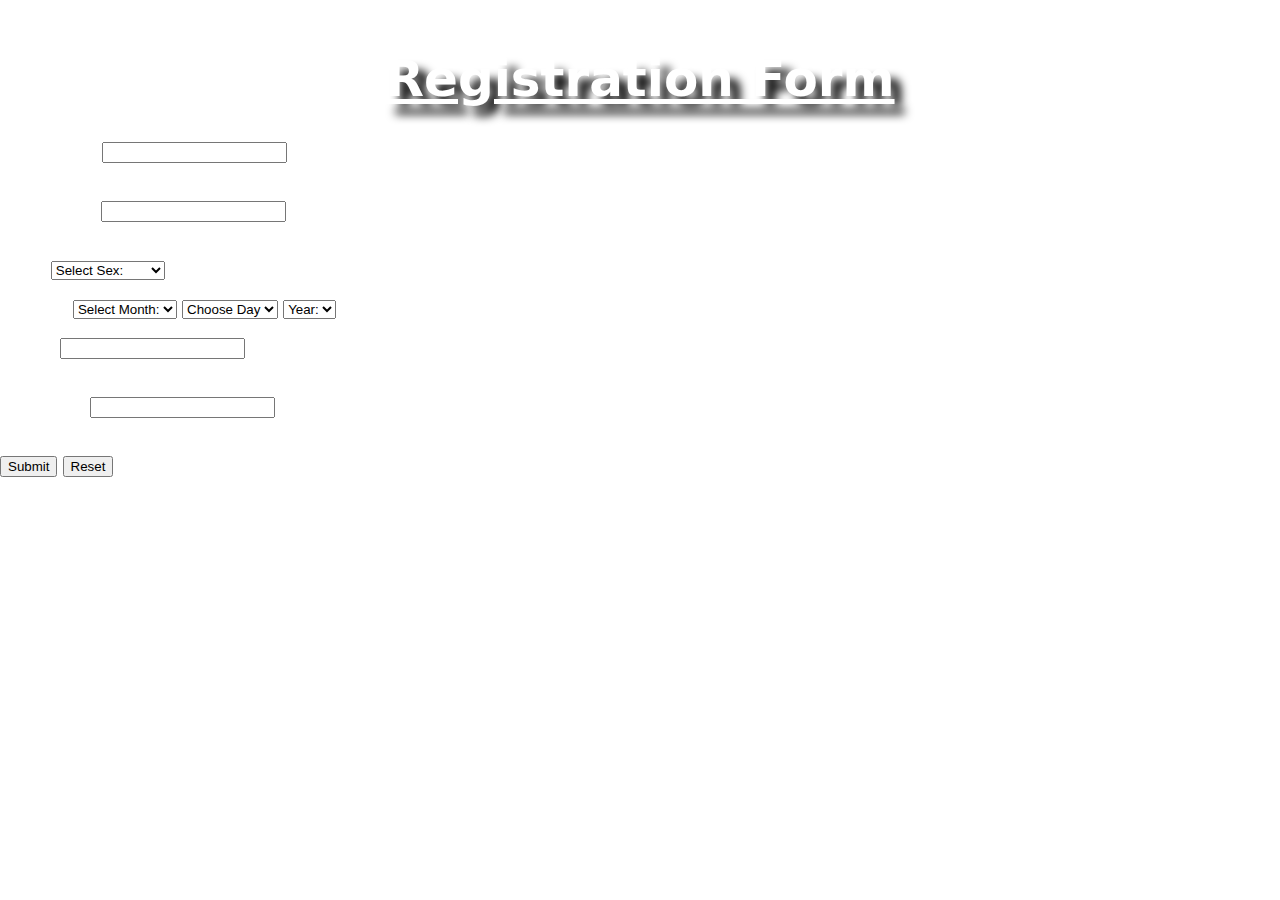
<file: Index.html>
<!DOCTYPE HTML>
<html>

<head>
    <title> Test </title>
    <meta charset="UTF-8">
    <link rel="stylesheet" href="styles.css">
</head>

<body>

    <h1> Registration Form </h1>

    <form>

        <label> First Name : </label>
        <input type="text" name="First name"> <br> <br>
        <br>
        <label> Last Name : </label>
        <input type="text" name="Last name"> <br> <br>
        <br>

        <label> I am : </label>
        <select>
            <option> Select Sex: </option>
            <option> Male </option>
            <option> Female </option>
            <option> Rather Not Say </option>
            <option> Others </option>

        </select>
        <br>
        <br>
        <label> Birthday </label>
        <select>
            <option> Select Month: </option>
            <option> January </option>
            <option> February </option>
            <option> March </option>
            <option> April </option>
            <option> May </option>
            <option> June </option>
            <option> July </option>
            <option> August </option>
            <option> September </option>
            <option> October </option>
            <option> November </option>
            <option> December </option>

        </select>

        <select>
            <option> Choose Day </option>
            <option> 01 </option>
            <option> 02 </option>
            <option> 03 </option>
            <option> 04 </option>
            <option> 05 </option>
            <option> 06 </option>
            <option> 07 </option>
            <option> 08 </option>
            <option> 09 </option>
            <option> 10 </option>
            <option> 11 </option>
            <option> 12 </option>
            <option> 13 </option>
            <option> 14 </option>
            <option> 15 </option>
            <option> 16 </option>
            <option> 17 </option>
            <option> 18 </option>
            <option> 19 </option>
            <option> 20 </option>
            <option> 21 </option>
            <option> 22 </option>
            <option> 23 </option>
            <option> 24 </option>
            <option> 25 </option>
            <option> 26 </option>
            <option> 27 </option>
            <option> 28 </option>
            <option> 29 </option>
            <option> 30 </option>
            <option> 31 </option>

        </select>

        <select>
            <option> Year: </option>
            <option> 2000 </option>
            <option> 2001 </option>
            <option> 2002 </option>
            <option> 2003 </option>
            <option> 2004 </option>
            <option> 2005 </option>
            <option> 2006 </option>
            <option> 2007 </option>
            <option> 2008 </option>
            <option> 2009 </option>
            <option> 2010 </option>
            <option> 2011 </option>
            <option> 2012 </option>
            <option> 2013 </option>
            <option> 2014 </option>
            <option> 2015 </option>
            <option> 2016 </option>
            <option> 2017 </option>
            <option> 2018 </option>
            <option> 2019 </option>
            <option> 2020 </option>
            <option> 2021 </option>
            <option> 2022 </option>
            <option> 2023 </option>
            <option> 2024 </option>
            <option> 2025 </option>
            <option> 2026 </option>


        </select>

        <br>
        <br>

        <label> Email : </label>
        <input type="email" name="Email"> <br> <br>
        <br>

        <label> Password : </label>
        <input type="password" name="Password"> <br> <br>

        <br>

        <input type="Submit" name="Submit">
        <input type="reset" name="Reset">


    </form>
</body>

</html>
</file>
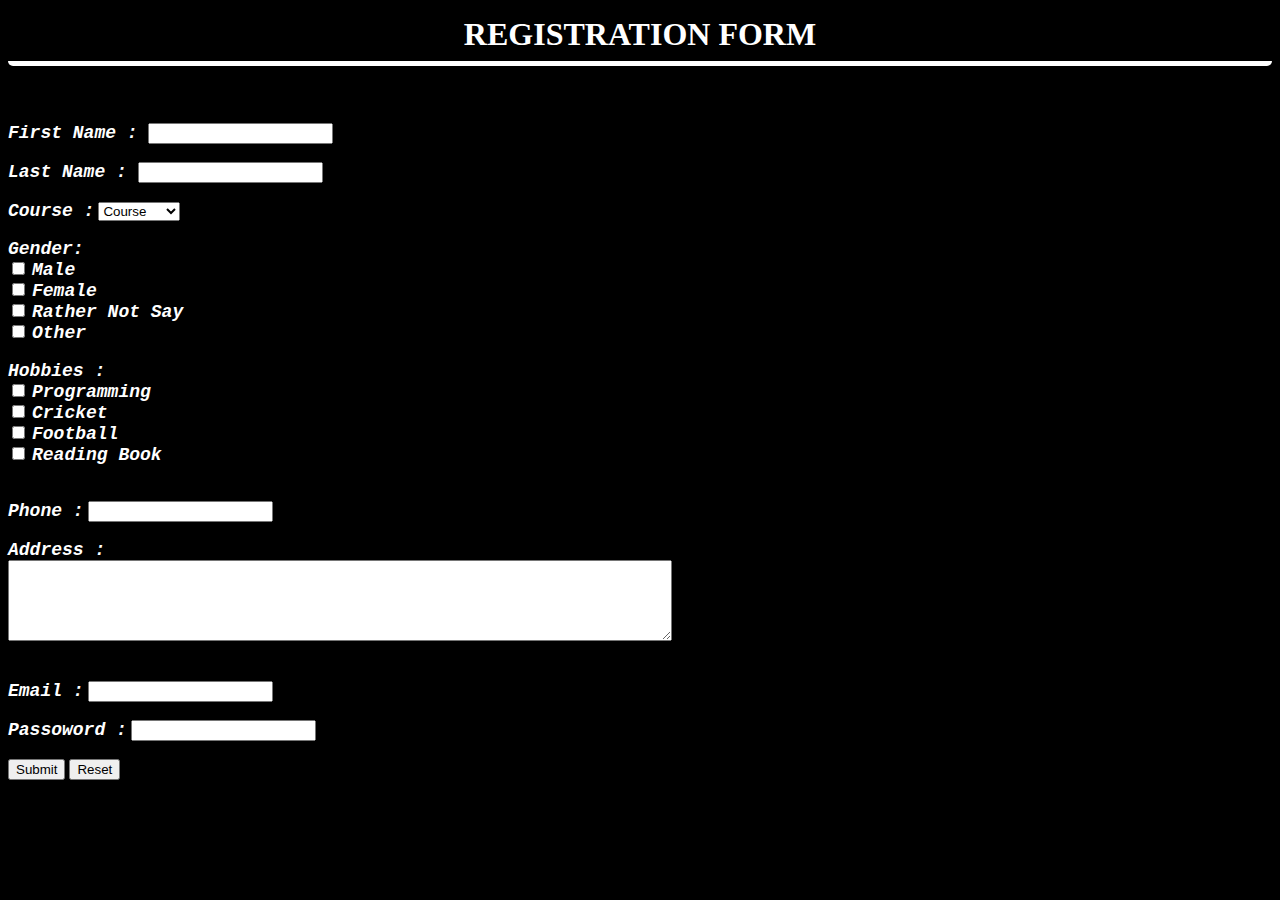
<file: Registration Form.html>
<!DOCTYPE html>
    <html> 
        <head>
            <title> Registration Form </title>
            <meta charset="UTF-8">
            <link rel="stylesheet" href="style.css">
        </head>
        <body>
            <div class="container">
            <h1> REGISTRATION FORM </h1> <br> <br>
<form>

<label> First Name : </label>
<input type="text" name="First Name"><br> <br>

<label> Last Name : </label>
<input type="text" name="Last Name"> <br> <br>

<label> Course :</label>
<select> 

    <option> Course </option>
    <option> BBA </option>
    <option> BCA </option>
    <option> Diploma </option>
    <option> B.Pharma </option>
    <option> B.ED </option>
    <option> BA </option>
    <option> B.COM </option>
    <option> LLB </option>

</select>
<br> <br>

<label> Gender: </label> <br>
<input type="checkbox">
<label> Male </label> <br>

<input type="checkbox">
<label> Female </label> <br>

<input type="checkbox">
<label> Rather Not Say </label> <br>

<input type="checkbox">
<label> Other </label> <br> <br>

<label> Hobbies :</label> <br>

<input type="checkbox">
<label> Programming </label> <br>

<input type="checkbox">
<label> Cricket </label> <br>

<input type="checkbox">
<label> Football </label> <br>

<input type="checkbox">
<label> Reading Book </label> <br> <br>
<br>

<label> Phone :</label>
<input type="text"> <br> <br>

<label> Address :</label> <br>
<textarea cols="80" rows="5" value="address">
</textarea> <br> <br>
<br>

<label> Email :</label>
<input type="email" name="Email"> <br> <br>

<label> Passoword :</label>
<input type="password" name="password"> <br> <br>

<input type="submit">
<input type="reset">




</form>
</div>
</body>
</html>
</file>
<file: styles.css>
body {
    color: white;
    background-image: url("https://st.perplexity.ai/estatic/0b226c450798410ac541646c86ec31afd840e5beab817a5d84fa821e7db61981ec84c3b4a3f072a7a2e1899c9fb06c6e3180b3a09dc4455c8d08b57b65e43697ca983efae9d9493e532a51692c0e11388901c099dd7536177a8482123c0f9e61");
    background-size: cover;
    background-repeat: no-repeat;
    background-position: fixed;
    margin: 0;
    padding: 0;
    font-family: system-ui, -apple-system, BlinkMacSystemFont, 'Segoe UI', Roboto, Oxygen, Ubuntu, Cantarell, 'Open Sans', 'Helvetica Neue', sans-serif
}

p {
    text-align: center;
    font-size: 20px;
    margin-top: 50px;
    font-family: system-ui, -apple-system, BlinkMacSystemFont, 'Segoe UI', Roboto, Oxygen, Ubuntu, Cantarell, 'Open Sans', 'Helvetica Neue', sans-serif;
    text-shadow: 10px 10px 10px;
    font-weight: bold;
}

h1 {
    text-align: center;
    color: white;
    font-size: 50px;
    margin-top: 50px;
    font-family: system-ui, -apple-system, BlinkMacSystemFont, 'Segoe UI', Roboto, Oxygen, Ubuntu, Cantarell, 'Open Sans', 'Helvetica Neue', sans-serif;
    text-decoration: underline;
    text-shadow: 10px 10px 10px black;
    font-weight: bold;

}
</file>
<file: style.css>
label {
    font-size:18px;
    font-family:'Courier New', Courier, monospace;
    font-weight: bold;
    font-style: italic;
    text-shadow:black, 10px;
}

body {
    background:black;
    background-attachment: fixed;
    background-repeat: no-repeat;
}

H1 {
    text-align:center;
    font-size:xx-large;
    border-style:solid;
    border-radius: 5px;
    border-color:white;
    border-width: 5px;
    border-top: 5px;
    border-left:5px;
    border-right:5px;
    margin-top: 8px;
    padding:8px;
}
body {
    color:white;
}
</file>
